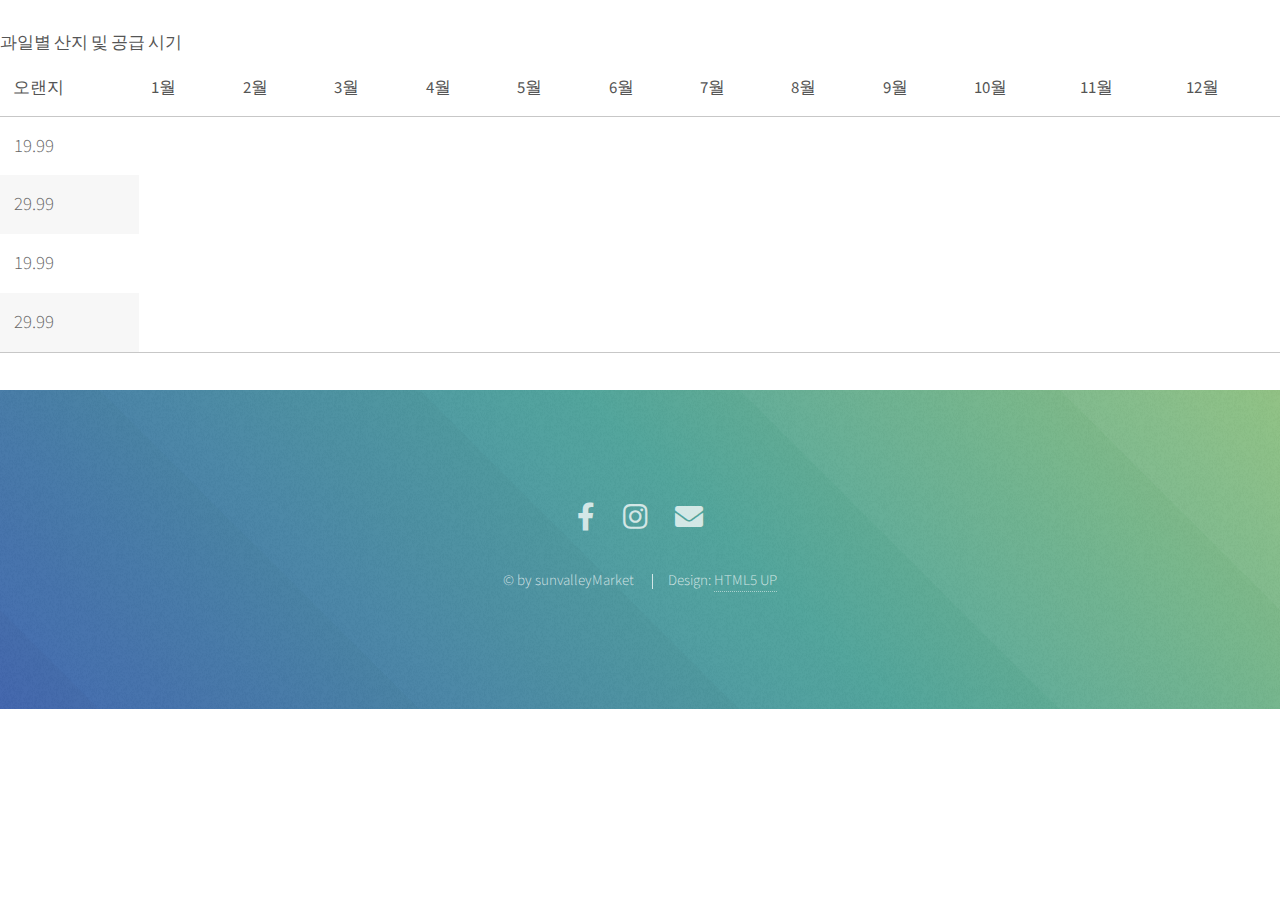
<file: product.html>
<!DOCTYPE HTML>
<html>

<head>
    <title>Photon by HTML5 UP</title>
    <meta charset="utf-8" />
    <meta name="viewport" content="width=device-width, initial-scale=1, user-scalable=no" />
    <link rel="stylesheet" href="assets/css/bootstrap.css" />
    <link rel="stylesheet" href="assets/css/main.css" />
    <noscript>
        <link rel="stylesheet" href="assets/css/noscript.css" /></noscript>
</head>

<body class="is-preload">
    <section>
        <br>
        <h5>과일별 산지 및 공급 시기</h5>
        <div class>
            <table class="table-wrapper">
                <thead>
                    <tr>
                        <th>오랜지</th>
                        <th>1월</th>
                        <th>2월</th>
                        <th>3월</th>
                        <th>4월</th>
                        <th>5월</th>
                        <th>6월</th>
                        <th>7월</th>
                        <th>8월</th>
                        <th>9월</th>
                        <th>10월</th>
                        <th>11월</th>
                        <th>12월</th>
                    </tr>
                </thead>
                <tbody>
                    <tr>

                    </tr>
                    <tr>

                        <td>19.99</td>
                    </tr>
                    <tr>

                        <td>29.99</td>
                    </tr>
                    <tr>

                        <td>19.99</td>
                    </tr>
                    <tr>

                        <td>29.99</td>
                    </tr>
                </tbody>
                <tfoot>
                    <tr>
                        <td colspan="2"></td>

                    </tr>
                </tfoot>
            </table>
        </div>






        <!-- Footer -->
        <section id="footer">
            <ul class="icons">

                <li><a href="#" class="icon brands alt fa-facebook-f"><span class="label">Facebook</span></a></li>
                <li><a href="#" class="icon brands alt fa-instagram"><span class="label">Instagram</span></a></li>

                <li><a href="#" class="icon solid alt fa-envelope"><span class="label">Email</span></a></li>
            </ul>
            <ul class="copyright">
                <li>&copy; by sunvalleyMarket</li>
                <li>Design: <a href="http://html5up.net">HTML5 UP</a></li>
            </ul>
        </section>

        <!-- Scripts -->
        <script src="assets/js/jquery.min.js"></script>
        <script src="assets/js/jquery.scrolly.min.js"></script>
        <script src="assets/js/browser.min.js"></script>
        <script src="assets/js/breakpoints.min.js"></script>
        <script src="assets/js/util.js"></script>
        <script src="assets/js/main.js"></script>
        <script src="assets/js/bootstrap.bundle.js"></script>
        <script src="assets/js/bootstrap.js"></script>
        <script>
            function myFunction() {
                var x = document.getElementById("myDIV");
                if (x.style.display === "none") {
                    x.style.display = "block";
                } else {
                    x.style.display = "none";
                }
            }
        </script>

</body>

</html>
</file>
<file: assets/css/noscript.css>
/*
	Photon by HTML5 UP
	html5up.net | @ajlkn
	Free for personal and commercial use under the CCA 3.0 license (html5up.net/license)
*/

/* Header */

	body.is-preload #header .inner {
		-moz-transform: none;
		-webkit-transform: none;
		-ms-transform: none;
		transform: none;
		opacity: 1;
	}

		body.is-preload #header .inner .actions {
			-moz-transform: none;
			-webkit-transform: none;
			-ms-transform: none;
			transform: none;
			opacity: 1;
		}

	body.is-preload #header:after {
		opacity: 0;
	}
</file>
<file: assets/css/main.css>
@import url("fontawesome-all.min.css");
@import url("https://fonts.googleapis.com/css?family=Source+Sans+Pro:300,300italic,400,400italic");

/*
	Photon by HTML5 UP
	html5up.net | @ajlkn
	Free for personal and commercial use under the CCA 3.0 license (html5up.net/license)
*/

html, body, div, span, applet, object,
iframe, h1, h2, h3, h4, h5, h6, p, blockquote,
pre, a, abbr, acronym, address, big, cite,
code, del, dfn, em, img, ins, kbd, q, s, samp,
small, strike, strong, sub, sup, tt, var, b,
u, i, center, dl, dt, dd, ol, ul, li, fieldset,
form, label, legend, table, caption, tbody,
tfoot, thead, tr, th, td, article, aside,
canvas, details, embed, figure, figcaption,
footer, header, hgroup, menu, nav, output, ruby,
section, summary, time, mark, audio, video {
	margin: 0;
	padding: 0;
	border: 0;
	font-size: 100%;
	font: inherit;
	vertical-align: baseline;}

article, aside, details, figcaption, figure,
footer, header, hgroup, menu, nav, section {
	display: block;}

body {
	line-height: 1;
}

ol, ul {
	list-style: none;
}

blockquote, q {
	quotes: none;
}

	blockquote:before, blockquote:after, q:before, q:after {
		content: '';
		content: none;
	}

table {
	border-collapse: collapse;
	border-spacing: 0;
}

body {
	-webkit-text-size-adjust: none;
}

mark {
	background-color: transparent;
	color: inherit;
}

input::-moz-focus-inner {
	border: 0;
	padding: 0;
}

input, select, textarea {
	-moz-appearance: none;
	-webkit-appearance: none;
	-ms-appearance: none;
	appearance: none;
}

/* Basic */

	html {
		box-sizing: border-box;
	}

	*, *:before, *:after {
		box-sizing: inherit;
	}

	body {
		background: #fff;
	}

		body.is-preload *, body.is-preload *:before, body.is-preload *:after {
			-moz-animation: none !important;
			-webkit-animation: none !important;
			-ms-animation: none !important;
			animation: none !important;
			-moz-transition: none !important;
			-webkit-transition: none !important;
			-ms-transition: none !important;
			transition: none !important;
		}

	body, input, select, textarea {
		color: #666;
		font-family: "Source Sans Pro", Helvetica, sans-serif;
		font-size: 16pt;
		font-weight: 300;
		line-height: 1.65em;
	}

	a {
		-moz-transition: color 0.2s ease-in-out, border-color 0.2s ease-in-out;
		-webkit-transition: color 0.2s ease-in-out, border-color 0.2s ease-in-out;
		-ms-transition: color 0.2s ease-in-out, border-color 0.2s ease-in-out;
		transition: color 0.2s ease-in-out, border-color 0.2s ease-in-out;
		border-bottom: dotted 1px #666;
		color: inherit;
		text-decoration: none;
	}

		a:hover {
			border-bottom-color: transparent !important;
			color: #6bd4c8;
		}

	strong, b {
		color: #555;
		font-weight: 400;
	}

	em, i {
		font-style: italic;
	}

	p {
		margin: 0 0 2em 0;
	}

	h1, h2, h3, h4, h5, h6 {
		color: #555;
		line-height: 1em;
		margin: 0 0 1em 0;
	}

		h1 a, h2 a, h3 a, h4 a, h5 a, h6 a {
			color: inherit;
			text-decoration: none;
		}

	h1 {
		font-size: 2.25em;
		line-height: 1.35em;
	}

	h2 {
		font-size: 2em;
		line-height: 1.35em;
	}

	h3 {
		font-size: 1.35em;
		line-height: 1.5em;
	}

	h4 {
		font-size: 1.25em;
		line-height: 1.5em;
	}

	h5 {
		font-size: 0.9em;
		line-height: 1.5em;
	}

	h6 {
		font-size: 0.7em;
		line-height: 1.5em;
	}

	sub {
		font-size: 0.8em;
		position: relative;
		top: 0.5em;
	}

	sup {
		font-size: 0.8em;
		position: relative;
		top: -0.5em;
	}

	hr {
		border: 0;
		border-bottom: solid 1px rgba(144, 144, 144, 0.5);
		margin: 2em 0;
	}

		hr.major {
			margin: 3em 0;
		}

	blockquote {
		border-left: solid 4px rgba(144, 144, 144, 0.5);
		font-style: italic;
		margin: 0 0 2em 0;
		padding: 0.5em 0 0.5em 2em;
	}

	code {
		background: rgba(144, 144, 144, 0.075);
		border-radius: 4px;
		border: solid 1px rgba(144, 144, 144, 0.5);
		font-family: "Courier New", monospace;
		font-size: 0.9em;
		margin: 0 0.25em;
		padding: 0.25em 0.65em;
	}

	pre {
		-webkit-overflow-scrolling: touch;
		font-family: "Courier New", monospace;
		font-size: 0.9em;
		margin: 0 0 2em 0;
	}

		pre code {
			display: block;
			line-height: 1.75em;
			padding: 1em 1.5em;
			overflow-x: auto;
		}

	.align-left {
		text-align: left;
	}

	.align-center {
		text-align: center;
	}

	.align-right {
		text-align: right;
	}

/* Container */

	.container {
		margin: 0 auto;
		max-width: calc(100% - 4em);
		width: 60em;
	}

		.container.xsmall {
			width: 15em;
		}

		.container.small {
			width: 30em;
		}

		.container.medium {
			width: 45em;
		}

		.container.large {
			width: 75em;
		}

		.container.xlarge {
			width: 90em;
		}

		.container.max {
			width: 100%;
		}

		@media screen and (max-width: 980px) {

			.container {
				max-width: 100% !important;
				width: 100% !important;
			}

		}

		@media screen and (max-width: 480px) {

			.container {
				max-width: calc(100% - 3em);
			}

		}

/* Row */

	.row {
		display: flex;
		flex-wrap: wrap;
		box-sizing: border-box;
		align-items: stretch;
	}

		.row > * {
			box-sizing: border-box;
		}

		.row.gtr-uniform > * > :last-child {
			margin-bottom: 0;
		}

		.row.aln-left {
			justify-content: flex-start;
		}

		.row.aln-center {
			justify-content: center;
		}

		.row.aln-right {
			justify-content: flex-end;
		}

		.row.aln-top {
			align-items: flex-start;
		}

		.row.aln-middle {
			align-items: center;
		}

		.row.aln-bottom {
			align-items: flex-end;
		}

		.row > .imp {
			order: -1;
		}

		.row > .col-1 {
			width: 8.33333%;
		}

		.row > .off-1 {
			margin-left: 8.33333%;
		}

		.row > .col-2 {
			width: 16.66667%;
		}

		.row > .off-2 {
			margin-left: 16.66667%;
		}

		.row > .col-3 {
			width: 25%;
		}

		.row > .off-3 {
			margin-left: 25%;
		}

		.row > .col-4 {
			width: 33.33333%;
		}

		.row > .off-4 {
			margin-left: 33.33333%;
		}

		.row > .col-5 {
			width: 41.66667%;
		}

		.row > .off-5 {
			margin-left: 41.66667%;
		}

		.row > .col-6 {
			width: 50%;
		}

		.row > .off-6 {
			margin-left: 50%;
		}

		.row > .col-7 {
			width: 58.33333%;
		}

		.row > .off-7 {
			margin-left: 58.33333%;
		}

		.row > .col-8 {
			width: 66.66667%;
		}

		.row > .off-8 {
			margin-left: 66.66667%;
		}

		.row > .col-9 {
			width: 75%;
		}

		.row > .off-9 {
			margin-left: 75%;
		}

		.row > .col-10 {
			width: 83.33333%;
		}

		.row > .off-10 {
			margin-left: 83.33333%;
		}

		.row > .col-11 {
			width: 91.66667%;
		}

		.row > .off-11 {
			margin-left: 91.66667%;
		}

		.row > .col-12 {
			width: 100%;
		}

		.row > .off-12 {
			margin-left: 100%;
		}

		.row.gtr-0 {
			margin-top: 0;
			margin-left: 0em;
		}

			.row.gtr-0 > * {
				padding: 0 0 0 0em;
			}

			.row.gtr-0.gtr-uniform {
				margin-top: 0em;
			}

				.row.gtr-0.gtr-uniform > * {
					padding-top: 0em;
				}

		.row.gtr-25 {
			margin-top: 0;
			margin-left: -0.5em;
		}

			.row.gtr-25 > * {
				padding: 0 0 0 0.5em;
			}

			.row.gtr-25.gtr-uniform {
				margin-top: -0.5em;
			}

				.row.gtr-25.gtr-uniform > * {
					padding-top: 0.5em;
				}

		.row.gtr-50 {
			margin-top: 0;
			margin-left: -1em;
		}

			.row.gtr-50 > * {
				padding: 0 0 0 1em;
			}

			.row.gtr-50.gtr-uniform {
				margin-top: -1em;
			}

				.row.gtr-50.gtr-uniform > * {
					padding-top: 1em;
				}

		.row {
			margin-top: 0;
			margin-left: -2em;
		}

			.row > * {
				padding: 0 0 0 2em;
			}

			.row.gtr-uniform {
				margin-top: -2em;
			}

				.row.gtr-uniform > * {
					padding-top: 2em;
				}

		.row.gtr-150 {
			margin-top: 0;
			margin-left: -3em;
		}

			.row.gtr-150 > * {
				padding: 0 0 0 3em;
			}

			.row.gtr-150.gtr-uniform {
				margin-top: -3em;
			}

				.row.gtr-150.gtr-uniform > * {
					padding-top: 3em;
				}

		.row.gtr-200 {
			margin-top: 0;
			margin-left: -4em;
		}

			.row.gtr-200 > * {
				padding: 0 0 0 4em;
			}

			.row.gtr-200.gtr-uniform {
				margin-top: -4em;
			}

				.row.gtr-200.gtr-uniform > * {
					padding-top: 4em;
				}

		@media screen and (max-width: 1680px) {

			.row {
				display: flex;
				flex-wrap: wrap;
				box-sizing: border-box;
				align-items: stretch;
			}

				.row > * {
					box-sizing: border-box;
				}

				.row.gtr-uniform > * > :last-child {
					margin-bottom: 0;
				}

				.row.aln-left {
					justify-content: flex-start;
				}

				.row.aln-center {
					justify-content: center;
				}

				.row.aln-right {
					justify-content: flex-end;
				}

				.row.aln-top {
					align-items: flex-start;
				}

				.row.aln-middle {
					align-items: center;
				}

				.row.aln-bottom {
					align-items: flex-end;
				}

				.row > .imp-xlarge {
					order: -1;
				}

				.row > .col-1-xlarge {
					width: 8.33333%;
				}

				.row > .off-1-xlarge {
					margin-left: 8.33333%;
				}

				.row > .col-2-xlarge {
					width: 16.66667%;
				}

				.row > .off-2-xlarge {
					margin-left: 16.66667%;
				}

				.row > .col-3-xlarge {
					width: 25%;
				}

				.row > .off-3-xlarge {
					margin-left: 25%;
				}

				.row > .col-4-xlarge {
					width: 33.33333%;
				}

				.row > .off-4-xlarge {
					margin-left: 33.33333%;
				}

				.row > .col-5-xlarge {
					width: 41.66667%;
				}

				.row > .off-5-xlarge {
					margin-left: 41.66667%;
				}

				.row > .col-6-xlarge {
					width: 50%;
				}

				.row > .off-6-xlarge {
					margin-left: 50%;
				}

				.row > .col-7-xlarge {
					width: 58.33333%;
				}

				.row > .off-7-xlarge {
					margin-left: 58.33333%;
				}

				.row > .col-8-xlarge {
					width: 66.66667%;
				}

				.row > .off-8-xlarge {
					margin-left: 66.66667%;
				}

				.row > .col-9-xlarge {
					width: 75%;
				}

				.row > .off-9-xlarge {
					margin-left: 75%;
				}

				.row > .col-10-xlarge {
					width: 83.33333%;
				}

				.row > .off-10-xlarge {
					margin-left: 83.33333%;
				}

				.row > .col-11-xlarge {
					width: 91.66667%;
				}

				.row > .off-11-xlarge {
					margin-left: 91.66667%;
				}

				.row > .col-12-xlarge {
					width: 100%;
				}

				.row > .off-12-xlarge {
					margin-left: 100%;
				}

				.row.gtr-0 {
					margin-top: 0;
					margin-left: 0em;
				}

					.row.gtr-0 > * {
						padding: 0 0 0 0em;
					}

					.row.gtr-0.gtr-uniform {
						margin-top: 0em;
					}

						.row.gtr-0.gtr-uniform > * {
							padding-top: 0em;
						}

				.row.gtr-25 {
					margin-top: 0;
					margin-left: -0.5em;
				}

					.row.gtr-25 > * {
						padding: 0 0 0 0.5em;
					}

					.row.gtr-25.gtr-uniform {
						margin-top: -0.5em;
					}

						.row.gtr-25.gtr-uniform > * {
							padding-top: 0.5em;
						}

				.row.gtr-50 {
					margin-top: 0;
					margin-left: -1em;
				}

					.row.gtr-50 > * {
						padding: 0 0 0 1em;
					}

					.row.gtr-50.gtr-uniform {
						margin-top: -1em;
					}

						.row.gtr-50.gtr-uniform > * {
							padding-top: 1em;
						}

				.row {
					margin-top: 0;
					margin-left: -2em;
				}

					.row > * {
						padding: 0 0 0 2em;
					}

					.row.gtr-uniform {
						margin-top: -2em;
					}

						.row.gtr-uniform > * {
							padding-top: 2em;
						}

				.row.gtr-150 {
					margin-top: 0;
					margin-left: -3em;
				}

					.row.gtr-150 > * {
						padding: 0 0 0 3em;
					}

					.row.gtr-150.gtr-uniform {
						margin-top: -3em;
					}

						.row.gtr-150.gtr-uniform > * {
							padding-top: 3em;
						}

				.row.gtr-200 {
					margin-top: 0;
					margin-left: -4em;
				}

					.row.gtr-200 > * {
						padding: 0 0 0 4em;
					}

					.row.gtr-200.gtr-uniform {
						margin-top: -4em;
					}

						.row.gtr-200.gtr-uniform > * {
							padding-top: 4em;
						}

		}

		@media screen and (max-width: 1140px) {

			.row {
				display: flex;
				flex-wrap: wrap;
				box-sizing: border-box;
				align-items: stretch;
			}

				.row > * {
					box-sizing: border-box;
				}

				.row.gtr-uniform > * > :last-child {
					margin-bottom: 0;
				}

				.row.aln-left {
					justify-content: flex-start;
				}

				.row.aln-center {
					justify-content: center;
				}

				.row.aln-right {
					justify-content: flex-end;
				}

				.row.aln-top {
					align-items: flex-start;
				}

				.row.aln-middle {
					align-items: center;
				}

				.row.aln-bottom {
					align-items: flex-end;
				}

				.row > .imp-large {
					order: -1;
				}

				.row > .col-1-large {
					width: 8.33333%;
				}

				.row > .off-1-large {
					margin-left: 8.33333%;
				}

				.row > .col-2-large {
					width: 16.66667%;
				}

				.row > .off-2-large {
					margin-left: 16.66667%;
				}

				.row > .col-3-large {
					width: 25%;
				}

				.row > .off-3-large {
					margin-left: 25%;
				}

				.row > .col-4-large {
					width: 33.33333%;
				}

				.row > .off-4-large {
					margin-left: 33.33333%;
				}

				.row > .col-5-large {
					width: 41.66667%;
				}

				.row > .off-5-large {
					margin-left: 41.66667%;
				}

				.row > .col-6-large {
					width: 50%;
				}

				.row > .off-6-large {
					margin-left: 50%;
				}

				.row > .col-7-large {
					width: 58.33333%;
				}

				.row > .off-7-large {
					margin-left: 58.33333%;
				}

				.row > .col-8-large {
					width: 66.66667%;
				}

				.row > .off-8-large {
					margin-left: 66.66667%;
				}

				.row > .col-9-large {
					width: 75%;
				}

				.row > .off-9-large {
					margin-left: 75%;
				}

				.row > .col-10-large {
					width: 83.33333%;
				}

				.row > .off-10-large {
					margin-left: 83.33333%;
				}

				.row > .col-11-large {
					width: 91.66667%;
				}

				.row > .off-11-large {
					margin-left: 91.66667%;
				}

				.row > .col-12-large {
					width: 100%;
				}

				.row > .off-12-large {
					margin-left: 100%;
				}

				.row.gtr-0 {
					margin-top: 0;
					margin-left: 0em;
				}

					.row.gtr-0 > * {
						padding: 0 0 0 0em;
					}

					.row.gtr-0.gtr-uniform {
						margin-top: 0em;
					}

						.row.gtr-0.gtr-uniform > * {
							padding-top: 0em;
						}

				.row.gtr-25 {
					margin-top: 0;
					margin-left: -0.5em;
				}

					.row.gtr-25 > * {
						padding: 0 0 0 0.5em;
					}

					.row.gtr-25.gtr-uniform {
						margin-top: -0.5em;
					}

						.row.gtr-25.gtr-uniform > * {
							padding-top: 0.5em;
						}

				.row.gtr-50 {
					margin-top: 0;
					margin-left: -1em;
				}

					.row.gtr-50 > * {
						padding: 0 0 0 1em;
					}

					.row.gtr-50.gtr-uniform {
						margin-top: -1em;
					}

						.row.gtr-50.gtr-uniform > * {
							padding-top: 1em;
						}

				.row {
					margin-top: 0;
					margin-left: -2em;
				}

					.row > * {
						padding: 0 0 0 2em;
					}

					.row.gtr-uniform {
						margin-top: -2em;
					}

						.row.gtr-uniform > * {
							padding-top: 2em;
						}

				.row.gtr-150 {
					margin-top: 0;
					margin-left: -3em;
				}

					.row.gtr-150 > * {
						padding: 0 0 0 3em;
					}

					.row.gtr-150.gtr-uniform {
						margin-top: -3em;
					}

						.row.gtr-150.gtr-uniform > * {
							padding-top: 3em;
						}

				.row.gtr-200 {
					margin-top: 0;
					margin-left: -4em;
				}

					.row.gtr-200 > * {
						padding: 0 0 0 4em;
					}

					.row.gtr-200.gtr-uniform {
						margin-top: -4em;
					}

						.row.gtr-200.gtr-uniform > * {
							padding-top: 4em;
						}

		}

		@media screen and (max-width: 980px) {

			.row {
				display: flex;
				flex-wrap: wrap;
				box-sizing: border-box;
				align-items: stretch;
			}

				.row > * {
					box-sizing: border-box;
				}

				.row.gtr-uniform > * > :last-child {
					margin-bottom: 0;
				}

				.row.aln-left {
					justify-content: flex-start;
				}

				.row.aln-center {
					justify-content: center;
				}

				.row.aln-right {
					justify-content: flex-end;
				}

				.row.aln-top {
					align-items: flex-start;
				}

				.row.aln-middle {
					align-items: center;
				}

				.row.aln-bottom {
					align-items: flex-end;
				}

				.row > .imp-medium {
					order: -1;
				}

				.row > .col-1-medium {
					width: 8.33333%;
				}

				.row > .off-1-medium {
					margin-left: 8.33333%;
				}

				.row > .col-2-medium {
					width: 16.66667%;
				}

				.row > .off-2-medium {
					margin-left: 16.66667%;
				}

				.row > .col-3-medium {
					width: 25%;
				}

				.row > .off-3-medium {
					margin-left: 25%;
				}

				.row > .col-4-medium {
					width: 33.33333%;
				}

				.row > .off-4-medium {
					margin-left: 33.33333%;
				}

				.row > .col-5-medium {
					width: 41.66667%;
				}

				.row > .off-5-medium {
					margin-left: 41.66667%;
				}

				.row > .col-6-medium {
					width: 50%;
				}

				.row > .off-6-medium {
					margin-left: 50%;
				}

				.row > .col-7-medium {
					width: 58.33333%;
				}

				.row > .off-7-medium {
					margin-left: 58.33333%;
				}

				.row > .col-8-medium {
					width: 66.66667%;
				}

				.row > .off-8-medium {
					margin-left: 66.66667%;
				}

				.row > .col-9-medium {
					width: 75%;
				}

				.row > .off-9-medium {
					margin-left: 75%;
				}

				.row > .col-10-medium {
					width: 83.33333%;
				}

				.row > .off-10-medium {
					margin-left: 83.33333%;
				}

				.row > .col-11-medium {
					width: 91.66667%;
				}

				.row > .off-11-medium {
					margin-left: 91.66667%;
				}

				.row > .col-12-medium {
					width: 100%;
				}

				.row > .off-12-medium {
					margin-left: 100%;
				}

				.row.gtr-0 {
					margin-top: 0;
					margin-left: 0em;
				}

					.row.gtr-0 > * {
						padding: 0 0 0 0em;
					}

					.row.gtr-0.gtr-uniform {
						margin-top: 0em;
					}

						.row.gtr-0.gtr-uniform > * {
							padding-top: 0em;
						}

				.row.gtr-25 {
					margin-top: 0;
					margin-left: -0.5em;
				}

					.row.gtr-25 > * {
						padding: 0 0 0 0.5em;
					}

					.row.gtr-25.gtr-uniform {
						margin-top: -0.5em;
					}

						.row.gtr-25.gtr-uniform > * {
							padding-top: 0.5em;
						}

				.row.gtr-50 {
					margin-top: 0;
					margin-left: -1em;
				}

					.row.gtr-50 > * {
						padding: 0 0 0 1em;
					}

					.row.gtr-50.gtr-uniform {
						margin-top: -1em;
					}

						.row.gtr-50.gtr-uniform > * {
							padding-top: 1em;
						}

				.row {
					margin-top: 0;
					margin-left: -2em;
				}

					.row > * {
						padding: 0 0 0 2em;
					}

					.row.gtr-uniform {
						margin-top: -2em;
					}

						.row.gtr-uniform > * {
							padding-top: 2em;
						}

				.row.gtr-150 {
					margin-top: 0;
					margin-left: -3em;
				}

					.row.gtr-150 > * {
						padding: 0 0 0 3em;
					}

					.row.gtr-150.gtr-uniform {
						margin-top: -3em;
					}

						.row.gtr-150.gtr-uniform > * {
							padding-top: 3em;
						}

				.row.gtr-200 {
					margin-top: 0;
					margin-left: -4em;
				}

					.row.gtr-200 > * {
						padding: 0 0 0 4em;
					}

					.row.gtr-200.gtr-uniform {
						margin-top: -4em;
					}

						.row.gtr-200.gtr-uniform > * {
							padding-top: 4em;
						}

		}

		@media screen and (max-width: 736px) {

			.row {
				display: flex;
				flex-wrap: wrap;
				box-sizing: border-box;
				align-items: stretch;
			}

				.row > * {
					box-sizing: border-box;
				}

				.row.gtr-uniform > * > :last-child {
					margin-bottom: 0;
				}

				.row.aln-left {
					justify-content: flex-start;
				}

				.row.aln-center {
					justify-content: center;
				}

				.row.aln-right {
					justify-content: flex-end;
				}

				.row.aln-top {
					align-items: flex-start;
				}

				.row.aln-middle {
					align-items: center;
				}

				.row.aln-bottom {
					align-items: flex-end;
				}

				.row > .imp-small {
					order: -1;
				}

				.row > .col-1-small {
					width: 8.33333%;
				}

				.row > .off-1-small {
					margin-left: 8.33333%;
				}

				.row > .col-2-small {
					width: 16.66667%;
				}

				.row > .off-2-small {
					margin-left: 16.66667%;
				}

				.row > .col-3-small {
					width: 25%;
				}

				.row > .off-3-small {
					margin-left: 25%;
				}

				.row > .col-4-small {
					width: 33.33333%;
				}

				.row > .off-4-small {
					margin-left: 33.33333%;
				}

				.row > .col-5-small {
					width: 41.66667%;
				}

				.row > .off-5-small {
					margin-left: 41.66667%;
				}

				.row > .col-6-small {
					width: 50%;
				}

				.row > .off-6-small {
					margin-left: 50%;
				}

				.row > .col-7-small {
					width: 58.33333%;
				}

				.row > .off-7-small {
					margin-left: 58.33333%;
				}

				.row > .col-8-small {
					width: 66.66667%;
				}

				.row > .off-8-small {
					margin-left: 66.66667%;
				}

				.row > .col-9-small {
					width: 75%;
				}

				.row > .off-9-small {
					margin-left: 75%;
				}

				.row > .col-10-small {
					width: 83.33333%;
				}

				.row > .off-10-small {
					margin-left: 83.33333%;
				}

				.row > .col-11-small {
					width: 91.66667%;
				}

				.row > .off-11-small {
					margin-left: 91.66667%;
				}

				.row > .col-12-small {
					width: 100%;
				}

				.row > .off-12-small {
					margin-left: 100%;
				}

				.row.gtr-0 {
					margin-top: 0;
					margin-left: 0em;
				}

					.row.gtr-0 > * {
						padding: 0 0 0 0em;
					}

					.row.gtr-0.gtr-uniform {
						margin-top: 0em;
					}

						.row.gtr-0.gtr-uniform > * {
							padding-top: 0em;
						}

				.row.gtr-25 {
					margin-top: 0;
					margin-left: -0.5em;
				}

					.row.gtr-25 > * {
						padding: 0 0 0 0.5em;
					}

					.row.gtr-25.gtr-uniform {
						margin-top: -0.5em;
					}

						.row.gtr-25.gtr-uniform > * {
							padding-top: 0.5em;
						}

				.row.gtr-50 {
					margin-top: 0;
					margin-left: -1em;
				}

					.row.gtr-50 > * {
						padding: 0 0 0 1em;
					}

					.row.gtr-50.gtr-uniform {
						margin-top: -1em;
					}

						.row.gtr-50.gtr-uniform > * {
							padding-top: 1em;
						}

				.row {
					margin-top: 0;
					margin-left: -2em;
				}

					.row > * {
						padding: 0 0 0 2em;
					}

					.row.gtr-uniform {
						margin-top: -2em;
					}

						.row.gtr-uniform > * {
							padding-top: 2em;
						}

				.row.gtr-150 {
					margin-top: 0;
					margin-left: -3em;
				}

					.row.gtr-150 > * {
						padding: 0 0 0 3em;
					}

					.row.gtr-150.gtr-uniform {
						margin-top: -3em;
					}

						.row.gtr-150.gtr-uniform > * {
							padding-top: 3em;
						}

				.row.gtr-200 {
					margin-top: 0;
					margin-left: -4em;
				}

					.row.gtr-200 > * {
						padding: 0 0 0 4em;
					}

					.row.gtr-200.gtr-uniform {
						margin-top: -4em;
					}

						.row.gtr-200.gtr-uniform > * {
							padding-top: 4em;
						}

		}

		@media screen and (max-width: 480px) {

			.row {
				display: flex;
				flex-wrap: wrap;
				box-sizing: border-box;
				align-items: stretch;
			}

				.row > * {
					box-sizing: border-box;
				}

				.row.gtr-uniform > * > :last-child {
					margin-bottom: 0;
				}

				.row.aln-left {
					justify-content: flex-start;
				}

				.row.aln-center {
					justify-content: center;
				}

				.row.aln-right {
					justify-content: flex-end;
				}

				.row.aln-top {
					align-items: flex-start;
				}

				.row.aln-middle {
					align-items: center;
				}

				.row.aln-bottom {
					align-items: flex-end;
				}

				.row > .imp-xsmall {
					order: -1;
				}

				.row > .col-1-xsmall {
					width: 8.33333%;
				}

				.row > .off-1-xsmall {
					margin-left: 8.33333%;
				}

				.row > .col-2-xsmall {
					width: 16.66667%;
				}

				.row > .off-2-xsmall {
					margin-left: 16.66667%;
				}

				.row > .col-3-xsmall {
					width: 25%;
				}

				.row > .off-3-xsmall {
					margin-left: 25%;
				}

				.row > .col-4-xsmall {
					width: 33.33333%;
				}

				.row > .off-4-xsmall {
					margin-left: 33.33333%;
				}

				.row > .col-5-xsmall {
					width: 41.66667%;
				}

				.row > .off-5-xsmall {
					margin-left: 41.66667%;
				}

				.row > .col-6-xsmall {
					width: 50%;
				}

				.row > .off-6-xsmall {
					margin-left: 50%;
				}

				.row > .col-7-xsmall {
					width: 58.33333%;
				}

				.row > .off-7-xsmall {
					margin-left: 58.33333%;
				}

				.row > .col-8-xsmall {
					width: 66.66667%;
				}

				.row > .off-8-xsmall {
					margin-left: 66.66667%;
				}

				.row > .col-9-xsmall {
					width: 75%;
				}

				.row > .off-9-xsmall {
					margin-left: 75%;
				}

				.row > .col-10-xsmall {
					width: 83.33333%;
				}

				.row > .off-10-xsmall {
					margin-left: 83.33333%;
				}

				.row > .col-11-xsmall {
					width: 91.66667%;
				}

				.row > .off-11-xsmall {
					margin-left: 91.66667%;
				}

				.row > .col-12-xsmall {
					width: 100%;
				}

				.row > .off-12-xsmall {
					margin-left: 100%;
				}

				.row.gtr-0 {
					margin-top: 0;
					margin-left: 0em;
				}

					.row.gtr-0 > * {
						padding: 0 0 0 0em;
					}

					.row.gtr-0.gtr-uniform {
						margin-top: 0em;
					}

						.row.gtr-0.gtr-uniform > * {
							padding-top: 0em;
						}

				.row.gtr-25 {
					margin-top: 0;
					margin-left: -0.5em;
				}

					.row.gtr-25 > * {
						padding: 0 0 0 0.5em;
					}

					.row.gtr-25.gtr-uniform {
						margin-top: -0.5em;
					}

						.row.gtr-25.gtr-uniform > * {
							padding-top: 0.5em;
						}

				.row.gtr-50 {
					margin-top: 0;
					margin-left: -1em;
				}

					.row.gtr-50 > * {
						padding: 0 0 0 1em;
					}

					.row.gtr-50.gtr-uniform {
						margin-top: -1em;
					}

						.row.gtr-50.gtr-uniform > * {
							padding-top: 1em;
						}

				.row {
					margin-top: 0;
					margin-left: -2em;
				}

					.row > * {
						padding: 0 0 0 2em;
					}

					.row.gtr-uniform {
						margin-top: -2em;
					}

						.row.gtr-uniform > * {
							padding-top: 2em;
						}

				.row.gtr-150 {
					margin-top: 0;
					margin-left: -3em;
				}

					.row.gtr-150 > * {
						padding: 0 0 0 3em;
					}

					.row.gtr-150.gtr-uniform {
						margin-top: -3em;
					}

						.row.gtr-150.gtr-uniform > * {
							padding-top: 3em;
						}

				.row.gtr-200 {
					margin-top: 0;
					margin-left: -4em;
				}

					.row.gtr-200 > * {
						padding: 0 0 0 4em;
					}

					.row.gtr-200.gtr-uniform {
						margin-top: -4em;
					}

						.row.gtr-200.gtr-uniform > * {
							padding-top: 4em;
						}

		}

		@media screen and (max-width: 320px) {

			.row {
				display: flex;
				flex-wrap: wrap;
				box-sizing: border-box;
				align-items: stretch;
			}

				.row > * {
					box-sizing: border-box;
				}

				.row.gtr-uniform > * > :last-child {
					margin-bottom: 0;
				}

				.row.aln-left {
					justify-content: flex-start;
				}

				.row.aln-center {
					justify-content: center;
				}

				.row.aln-right {
					justify-content: flex-end;
				}

				.row.aln-top {
					align-items: flex-start;
				}

				.row.aln-middle {
					align-items: center;
				}

				.row.aln-bottom {
					align-items: flex-end;
				}

				.row > .imp-xxsmall {
					order: -1;
				}

				.row > .col-1-xxsmall {
					width: 8.33333%;
				}

				.row > .off-1-xxsmall {
					margin-left: 8.33333%;
				}

				.row > .col-2-xxsmall {
					width: 16.66667%;
				}

				.row > .off-2-xxsmall {
					margin-left: 16.66667%;
				}

				.row > .col-3-xxsmall {
					width: 25%;
				}

				.row > .off-3-xxsmall {
					margin-left: 25%;
				}

				.row > .col-4-xxsmall {
					width: 33.33333%;
				}

				.row > .off-4-xxsmall {
					margin-left: 33.33333%;
				}

				.row > .col-5-xxsmall {
					width: 41.66667%;
				}

				.row > .off-5-xxsmall {
					margin-left: 41.66667%;
				}

				.row > .col-6-xxsmall {
					width: 50%;
				}

				.row > .off-6-xxsmall {
					margin-left: 50%;
				}

				.row > .col-7-xxsmall {
					width: 58.33333%;
				}

				.row > .off-7-xxsmall {
					margin-left: 58.33333%;
				}

				.row > .col-8-xxsmall {
					width: 66.66667%;
				}

				.row > .off-8-xxsmall {
					margin-left: 66.66667%;
				}

				.row > .col-9-xxsmall {
					width: 75%;
				}

				.row > .off-9-xxsmall {
					margin-left: 75%;
				}

				.row > .col-10-xxsmall {
					width: 83.33333%;
				}

				.row > .off-10-xxsmall {
					margin-left: 83.33333%;
				}

				.row > .col-11-xxsmall {
					width: 91.66667%;
				}

				.row > .off-11-xxsmall {
					margin-left: 91.66667%;
				}

				.row > .col-12-xxsmall {
					width: 100%;
				}

				.row > .off-12-xxsmall {
					margin-left: 100%;
				}

				.row.gtr-0 {
					margin-top: 0;
					margin-left: 0em;
				}

					.row.gtr-0 > * {
						padding: 0 0 0 0em;
					}

					.row.gtr-0.gtr-uniform {
						margin-top: 0em;
					}

						.row.gtr-0.gtr-uniform > * {
							padding-top: 0em;
						}

				.row.gtr-25 {
					margin-top: 0;
					margin-left: -0.5em;
				}

					.row.gtr-25 > * {
						padding: 0 0 0 0.5em;
					}

					.row.gtr-25.gtr-uniform {
						margin-top: -0.5em;
					}

						.row.gtr-25.gtr-uniform > * {
							padding-top: 0.5em;
						}

				.row.gtr-50 {
					margin-top: 0;
					margin-left: -1em;
				}

					.row.gtr-50 > * {
						padding: 0 0 0 1em;
					}

					.row.gtr-50.gtr-uniform {
						margin-top: -1em;
					}

						.row.gtr-50.gtr-uniform > * {
							padding-top: 1em;
						}

				.row {
					margin-top: 0;
					margin-left: -2em;
				}

					.row > * {
						padding: 0 0 0 2em;
					}

					.row.gtr-uniform {
						margin-top: -2em;
					}

						.row.gtr-uniform > * {
							padding-top: 2em;
						}

				.row.gtr-150 {
					margin-top: 0;
					margin-left: -3em;
				}

					.row.gtr-150 > * {
						padding: 0 0 0 3em;
					}

					.row.gtr-150.gtr-uniform {
						margin-top: -3em;
					}

						.row.gtr-150.gtr-uniform > * {
							padding-top: 3em;
						}

				.row.gtr-200 {
					margin-top: 0;
					margin-left: -4em;
				}

					.row.gtr-200 > * {
						padding: 0 0 0 4em;
					}

					.row.gtr-200.gtr-uniform {
						margin-top: -4em;
					}

						.row.gtr-200.gtr-uniform > * {
							padding-top: 4em;
						}

		}

/* Section/Article */

	section.special, article.special {
		text-align: center;
	}

	header p {
		color: #999;
		margin: 0 0 1.5em 0;
		position: relative;
	}

	header h2 + p {
		font-size: 1.25em;
		line-height: 1.5em;
		margin-top: -1em;
	}

	header h3 + p {
		font-size: 1.1em;
		line-height: 1.5em;
		margin-top: -0.8em;
	}

	header h4 + p,
	header h5 + p,
	header h6 + p {
		font-size: 0.9em;
		line-height: 1.5em;
		margin-top: -0.6em;
	}

	header.major {
		margin: 0 0 1em 0;
	}

		header.major:after {
			background: rgba(144, 144, 144, 0.5);
			content: '';
			display: inline-block;
			height: 1px;
			margin-top: 1.5em;
			width: 6em;
		}

		header.major h2, header.major h3, header.major h4, header.major h5, header.major h6 {
			margin: 0;
		}

		header.major p {
			margin: 0.7em 0 0 0;
		}

	header.special {
		text-align: center;
	}

/* Form */

	form {
		margin: 0 10em 2em 10em;
	}

	label {
		color: #555;
		display: block;
		font-size: 0.9em;
		font-weight: 400;
		margin: 0 0 1em 0;
	}

	input[type="text"],
	input[type="password"],
	input[type="email"],
	select,
	textarea {
		-moz-appearance: none;
		-webkit-appearance: none;
		-ms-appearance: none;
		appearance: none;
		background: rgba(144, 144, 144, 0.075);
		border-radius: 4px;
		border: none;
		border: solid 1px rgba(144, 144, 144, 0.5);
		color: inherit;
		display: block;
		outline: 0;
		padding: 0 1em;
		text-decoration: none;
		width: 100%;
	}

		input[type="text"]:invalid,
		input[type="password"]:invalid,
		input[type="email"]:invalid,
		select:invalid,
		textarea:invalid {
			box-shadow: none;
		}

		input[type="text"]:focus,
		input[type="password"]:focus,
		input[type="email"]:focus,
		select:focus,
		textarea:focus {
			border-color: #6bd4c8;
		}

	select {
		background-image: url("data:image/svg+xml;charset=utf8,%3Csvg xmlns='http://www.w3.org/2000/svg' width='40' height='40' preserveAspectRatio='none' viewBox='0 0 40 40'%3E%3Cpath d='M9.4,12.3l10.4,10.4l10.4-10.4c0.2-0.2,0.5-0.4,0.9-0.4c0.3,0,0.6,0.1,0.9,0.4l3.3,3.3c0.2,0.2,0.4,0.5,0.4,0.9 c0,0.4-0.1,0.6-0.4,0.9L20.7,31.9c-0.2,0.2-0.5,0.4-0.9,0.4c-0.3,0-0.6-0.1-0.9-0.4L4.3,17.3c-0.2-0.2-0.4-0.5-0.4-0.9 c0-0.4,0.1-0.6,0.4-0.9l3.3-3.3c0.2-0.2,0.5-0.4,0.9-0.4S9.1,12.1,9.4,12.3z' fill='rgba(144, 144, 144, 0.5)' /%3E%3C/svg%3E");
		background-size: 1.25rem;
		background-repeat: no-repeat;
		background-position: calc(100% - 1rem) center;
		height: 2.75em;
		padding-right: 2.75em;
		text-overflow: ellipsis;
	}

		select option {
			color: #555;
			background: #fff;
		}

		select:focus::-ms-value {
			background-color: transparent;
		}

		select::-ms-expand {
			display: none;
		}

	input[type="text"],
	input[type="password"],
	input[type="email"],
	select {
		height: 2.75em;
	}

	textarea {
		padding: 0.75em 1em;
	}

	input[type="checkbox"],
	input[type="radio"] {
		-moz-appearance: none;
		-webkit-appearance: none;
		-ms-appearance: none;
		appearance: none;
		display: block;
		float: left;
		margin-right: -2em;
		opacity: 0;
		width: 1em;
		z-index: -1;
	}

		input[type="checkbox"] + label,
		input[type="radio"] + label {
			text-decoration: none;
			color: #666;
			cursor: pointer;
			display: inline-block;
			font-size: 1em;
			font-weight: 300;
			padding-left: 2.4em;
			padding-right: 0.75em;
			position: relative;
		}

			input[type="checkbox"] + label:before,
			input[type="radio"] + label:before {
				-moz-osx-font-smoothing: grayscale;
				-webkit-font-smoothing: antialiased;
				display: inline-block;
				font-style: normal;
				font-variant: normal;
				text-rendering: auto;
				line-height: 1;
				text-transform: none !important;
				font-family: 'Font Awesome 5 Free';
				font-weight: 900;
			}

			input[type="checkbox"] + label:before,
			input[type="radio"] + label:before {
				background: rgba(144, 144, 144, 0.075);
				border-radius: 4px;
				border: solid 1px rgba(144, 144, 144, 0.5);
				content: '';
				display: inline-block;
				font-size: 0.8em;
				height: 2.0625em;
				left: 0;
				line-height: 2.0625em;
				position: absolute;
				text-align: center;
				top: 0;
				width: 2.0625em;
			}

		input[type="checkbox"]:checked + label:before,
		input[type="radio"]:checked + label:before {
			background: #666666;
			border-color: #666666;
			color: #ffffff;
			content: '\f00c';
		}

		input[type="checkbox"]:focus + label:before,
		input[type="radio"]:focus + label:before {
			border-color: #6bd4c8;
		}

	input[type="checkbox"] + label:before {
		border-radius: 4px;
	}

	input[type="radio"] + label:before {
		border-radius: 100%;
	}

	::-webkit-input-placeholder {
		color: #999 !important;
		opacity: 1.0;
	}

	:-moz-placeholder {
		color: #999 !important;
		opacity: 1.0;
	}

	::-moz-placeholder {
		color: #999 !important;
		opacity: 1.0;
	}

	:-ms-input-placeholder {
		color: #999 !important;
		opacity: 1.0;
	}

/* Box */

	.box {
		border-radius: 4px;
		border: solid 1px rgba(144, 144, 144, 0.5);
		margin-bottom: 2em;
		padding: 1.5em;
	}

		.box > :last-child,
		.box > :last-child > :last-child,
		.box > :last-child > :last-child > :last-child {
			margin-bottom: 0;
		}

		.box.alt {
			border: 0;
			border-radius: 0;
			padding: 0;
		}

/* Icon */

	.icon {
		text-decoration: none;
		border-bottom: none;
		position: relative;
	}

		.icon:before {
			-moz-osx-font-smoothing: grayscale;
			-webkit-font-smoothing: antialiased;
			display: inline-block;
			font-style: normal;
			font-variant: normal;
			text-rendering: auto;
			line-height: 1;
			text-transform: none !important;
			font-family: 'Font Awesome 5 Free';
			font-weight: 400;
		}

		.icon > .label {
			display: none;
		}

		.icon:before {
			line-height: inherit;
		}

		.icon.solid:before {
			font-weight: 900 !important;
		}

		.icon.brands:before {
			font-family: 'Font Awesome 5 Brands';
		}

		.icon.style1:before {
			color: #c3e895;
		}

		.icon.style2:before {
			color: #8addaa;
		}

		.icon.style3:before {
			color: #6bd4c8;
		}

		.icon.style4:before {
			color: #57aed3;
		}

		.icon.style5:before {
			color: #4a87d3;
		}

		.icon.style6:before {
			color: #6b88e6;
		}

		.icon.major {
			text-decoration: none;
			color: #555;
			cursor: default;
			display: inline-block;
			margin: 0 0 1.5em 0;
		}

			.icon.major:before {
				-moz-osx-font-smoothing: grayscale;
				-webkit-font-smoothing: antialiased;
				display: inline-block;
				font-style: normal;
				font-variant: normal;
				text-rendering: auto;
				line-height: 1;
				text-transform: none !important;
				font-family: 'Font Awesome 5 Free';
				font-weight: 400;
			}

			.icon.major:before {
				font-size: 4em;
				line-height: 1em;
			}

/* Image */

	.image {
		border-radius: 4px;
		border: 0;
		display: inline-block;
		position: relative;
	}

		.image img {
			border-radius: 4px;
			display: block;
		}

		.image.left {
			float: left;
			padding: 0 1.5em 1em 0;
			top: 0.25em;
		}

		.image.right {
			float: right;
			padding: 0 0 1em 1.5em;
			top: 0.25em;
		}

		.image.left, .image.right {
			max-width: 40%;
		}

			.image.left img, .image.right img {
				width: 100%;
			}

		.image.fit {
			display: block;
			margin: 0 0 2em 0;
			width: 100%;
		}

			.image.fit img {
				width: 100%;
			}
		.image.fit.mg {
			display: block;
			margin: 4em 0 4em 0;
			width: 100%;
		}	

/* List */

	ol {
		list-style: decimal;
		margin: 0 0 2em 0;
		padding-left: 1.25em;
	}

		ol li {
			padding-left: 0.25em;
		}

	ul {
		list-style: disc;
		margin: 0 0 2em 0;
		padding-left: 1em;
	}

		ul li {
			padding-left: 0.5em;
		}

		ul.alt {
			list-style: none;
			padding-left: 0;
		}

			ul.alt li {
				border-top: solid 1px rgba(144, 144, 144, 0.5);
				padding: 0.5em 0;
			}

				ul.alt li:first-child {
					border-top: 0;
					padding-top: 0;
				}

	dl {
		margin: 0 0 2em 0;
	}

/* Actions */

	ul.actions {
		display: -moz-flex;
		display: -webkit-flex;
		display: -ms-flex;
		display: flex;
		cursor: default;
		list-style: none;
		margin-left: -1em;
		padding-left: 0;
	}

		ul.actions li {
			padding: 0 0 0 1em;
			vertical-align: middle;
		}

		ul.actions.special {
			-moz-justify-content: center;
			-webkit-justify-content: center;
			-ms-justify-content: center;
			justify-content: center;
			width: 100%;
			margin-left: 0;
		}

			ul.actions.special li:first-child {
				padding-left: 0;
			}

		ul.actions.stacked {
			-moz-flex-direction: column;
			-webkit-flex-direction: column;
			-ms-flex-direction: column;
			flex-direction: column;
			margin-left: 0;
		}

			ul.actions.stacked li {
				padding: 1.3em 0 0 0;
			}

				ul.actions.stacked li:first-child {
					padding-top: 0;
				}

		ul.actions.fit {
			width: calc(100% + 1em);
		}

			ul.actions.fit li {
				-moz-flex-grow: 1;
				-webkit-flex-grow: 1;
				-ms-flex-grow: 1;
				flex-grow: 1;
				-moz-flex-shrink: 1;
				-webkit-flex-shrink: 1;
				-ms-flex-shrink: 1;
				flex-shrink: 1;
				width: 100%;
			}

				ul.actions.fit li > * {
					width: 100%;
				}

			ul.actions.fit.stacked {
				width: 100%;
			}

		@media screen and (max-width: 480px) {

			ul.actions:not(.fixed) {
				-moz-flex-direction: column;
				-webkit-flex-direction: column;
				-ms-flex-direction: column;
				flex-direction: column;
				margin-left: 0;
				width: 100% !important;
			}

				ul.actions:not(.fixed) li {
					-moz-flex-grow: 1;
					-webkit-flex-grow: 1;
					-ms-flex-grow: 1;
					flex-grow: 1;
					-moz-flex-shrink: 1;
					-webkit-flex-shrink: 1;
					-ms-flex-shrink: 1;
					flex-shrink: 1;
					padding: 1em 0 0 0;
					text-align: center;
					width: 100%;
				}

					ul.actions:not(.fixed) li > * {
						width: 100%;
					}

					ul.actions:not(.fixed) li:first-child {
						padding-top: 0;
					}

					ul.actions:not(.fixed) li input[type="submit"],
					ul.actions:not(.fixed) li input[type="reset"],
					ul.actions:not(.fixed) li input[type="button"],
					ul.actions:not(.fixed) li button,
					ul.actions:not(.fixed) li .button {
						width: 100%;
					}

						ul.actions:not(.fixed) li input[type="submit"].icon:before,
						ul.actions:not(.fixed) li input[type="reset"].icon:before,
						ul.actions:not(.fixed) li input[type="button"].icon:before,
						ul.actions:not(.fixed) li button.icon:before,
						ul.actions:not(.fixed) li .button.icon:before {
							margin-left: -0.5em;
						}

		}

/* Icons */

	ul.icons {
		cursor: default;
		list-style: none;
		padding-left: 0;
	}

		ul.icons li {
			display: inline-block;
			padding: 0 1.25em 0 0;
		}

			ul.icons li:last-child {
				padding-right: 0;
			}

			ul.icons li .icon:before {
				font-size: 1.5em;
			}

/* Major Icons */

	ul.major-icons {
		list-style: none;
		padding-left: 0;
	}

		ul.major-icons li {
			display: inline-block;
			padding: 2.5em;
			text-align: center;
		}

			ul.major-icons li .icon {
				-moz-transform: rotate(45deg);
				-webkit-transform: rotate(45deg);
				-ms-transform: rotate(45deg);
				transform: rotate(45deg);
				border-radius: 4px;
				border: solid 1px rgba(144, 144, 144, 0.5);
				display: inline-block;
				height: 8em;
				line-height: 8em;
				margin: 0;
				text-align: center;
				width: 8em;
			}

				ul.major-icons li .icon:before {
					-moz-transform: rotate(-45deg);
					-webkit-transform: rotate(-45deg);
					-ms-transform: rotate(-45deg);
					transform: rotate(-45deg);
					display: inline-block;
					line-height: inherit;
				}

/* Table */

	.table-wrapper {
		-webkit-overflow-scrolling: touch;
		overflow-x: auto;
	}

	table {
		margin: 0 ;
		width: 100%;
	}

		table tbody tr {
			border-left: 0;
			border-right: 0;
		}

			table tbody tr:nth-child(2n + 1) {
				background-color: rgba(144, 144, 144, 0.075);
			}

		table td {
			padding: 0.75em 0.75em;
			height: 2em;
		}

		table th {
			color: #555;
			font-size: 0.9em;
			font-weight: 400;
			padding: 0 0.75em 0.75em 0.75em;
			text-align: left;
		}

		table thead {
			border-bottom: solid 1px rgba(144, 144, 144, 0.5);
		}

		table tfoot {
			border-top: solid 1px rgba(144, 144, 144, 0.5);
		}

		table.alt {
			border-collapse: separate;
		}

			table.alt tbody tr td {
				border: solid 1px rgba(144, 144, 144, 0.5);
				border-left-width: 0;
				border-top-width: 0;
			}

				table.alt tbody tr td:first-child {
					border-left-width: 1px;
				}

			table.alt tbody tr:first-child td {
				border-top-width: 1px;
			}

			table.alt thead {
				border-bottom: 0;
			}

			table.alt tfoot {
				border-top: 0;
			}

/* Button */

	input[type="submit"],
	input[type="reset"],
	input[type="button"],
	button,
	.button {
		-moz-appearance: none;
		-webkit-appearance: none;
		-ms-appearance: none;
		appearance: none;
		-moz-transition: background-color 0.2s ease-in-out, color 0.2s ease-in-out;
		-webkit-transition: background-color 0.2s ease-in-out, color 0.2s ease-in-out;
		-ms-transition: background-color 0.2s ease-in-out, color 0.2s ease-in-out;
		transition: background-color 0.2s ease-in-out, color 0.2s ease-in-out;
		background-color: transparent;
		border-radius: 4px;
		border: 0;
		box-shadow: inset 0 0 0 1px rgba(144, 144, 144, 0.5);
		color: #555 !important;
		cursor: pointer;
		display: inline-block;
		font-size: 0.9em;
		font-weight: 400;
		height: 2.75em;
		letter-spacing: 0.125em;
		line-height: 2.75em;
		padding: 0 2em;
		text-align: center;
		text-decoration: none;
		text-indent: 0.125em;
		text-transform: uppercase;
		white-space: nowrap;
	}

		input[type="submit"]:hover,
		input[type="reset"]:hover,
		input[type="button"]:hover,
		button:hover,
		.button:hover {
			background-color: rgba(144, 144, 144, 0.075);
		}

		input[type="submit"]:active,
		input[type="reset"]:active,
		input[type="button"]:active,
		button:active,
		.button:active {
			background-color: rgba(144, 144, 144, 0.2);
		}

		input[type="submit"].icon:before,
		input[type="reset"].icon:before,
		input[type="button"].icon:before,
		button.icon:before,
		.button.icon:before {
			margin-right: 0.5em;
		}

		input[type="submit"].fit,
		input[type="reset"].fit,
		input[type="button"].fit,
		button.fit,
		.button.fit {
			width: 100%;
		}

		input[type="submit"].small,
		input[type="reset"].small,
		input[type="button"].small,
		button.small,
		.button.small {
			font-size: 0.7em;
		}

		input[type="submit"].large,
		input[type="reset"].large,
		input[type="button"].large,
		button.large,
		.button.large {
			font-size: 1.25em;
		}

		input[type="submit"].wide,
		input[type="reset"].wide,
		input[type="button"].wide,
		button.wide,
		.button.wide {
			min-width: 12em;
		}

		input[type="submit"].primary,
		input[type="reset"].primary,
		input[type="button"].primary,
		button.primary,
		.button.primary {
			background-color: #555;
			box-shadow: none !important;
			color: #fff !important;
		}

			input[type="submit"].primary:hover,
			input[type="reset"].primary:hover,
			input[type="button"].primary:hover,
			button.primary:hover,
			.button.primary:hover {
				background-color: #626262;
			}

			input[type="submit"].primary:active,
			input[type="reset"].primary:active,
			input[type="button"].primary:active,
			button.primary:active,
			.button.primary:active {
				background-color: #484848;
			}

		input[type="submit"].disabled, input[type="submit"]:disabled,
		input[type="reset"].disabled,
		input[type="reset"]:disabled,
		input[type="button"].disabled,
		input[type="button"]:disabled,
		button.disabled,
		button:disabled,
		.button.disabled,
		.button:disabled {
			cursor: default;
			opacity: 0.25;
		}

/* Main */

	.main {
		padding: 6em 0 4em 0 ;
	}

		.main.style1 {
			background: #fff;
		}

		.main.style2 {
			background-color: #333;
			color: rgba(255, 255, 255, 0.75);
			background-attachment: fixed,							fixed;
			background-image: url("images/overlay1.png"), url("../../images/header.jpg");
			background-size: auto,							cover;
		}

			.main.style2 a {
				border-bottom-color: rgba(255, 255, 255, 0.5);
			}

				.main.style2 a:hover {
					color: #ffffff;
				}

			.main.style2 h1, .main.style2 h2, .main.style2 h3, .main.style2 h4, .main.style2 h5, .main.style2 h6, .main.style2 strong, .main.style2 b {
				color: #ffffff;
			}

			.main.style2 header p {
				color: #ffffff;
			}

			.main.style2 header.major:after {
				background: #ffffff;
			}

			.main.style2 input[type="submit"],
			.main.style2 input[type="reset"],
			.main.style2 input[type="button"],
			.main.style2 button,
			.main.style2 .button {
				box-shadow: inset 0 0 0 1px #ffffff;
				color: #ffffff !important;
			}

				.main.style2 input[type="submit"]:hover,
				.main.style2 input[type="reset"]:hover,
				.main.style2 input[type="button"]:hover,
				.main.style2 button:hover,
				.main.style2 .button:hover {
					background-color: rgba(255, 255, 255, 0.125);
				}

				.main.style2 input[type="submit"]:active,
				.main.style2 input[type="reset"]:active,
				.main.style2 input[type="button"]:active,
				.main.style2 button:active,
				.main.style2 .button:active {
					background-color: rgba(255, 255, 255, 0.25);
				}

				.main.style2 input[type="submit"].primary,
				.main.style2 input[type="reset"].primary,
				.main.style2 input[type="button"].primary,
				.main.style2 button.primary,
				.main.style2 .button.primary {
					background-color: #ffffff;
					box-shadow: inset 0 0 0 1px #ffffff !important;
					color: #333 !important;
				}

					.main.style2 input[type="submit"].primary:hover,
					.main.style2 input[type="reset"].primary:hover,
					.main.style2 input[type="button"].primary:hover,
					.main.style2 button.primary:hover,
					.main.style2 .button.primary:hover {
						background-color: rgba(255, 255, 255, 0.125) !important;
						color: #ffffff !important;
					}

					.main.style2 input[type="submit"].primary:active,
					.main.style2 input[type="reset"].primary:active,
					.main.style2 input[type="button"].primary:active,
					.main.style2 button.primary:active,
					.main.style2 .button.primary:active {
						background-color: rgba(255, 255, 255, 0.25) !important;
					}

			.main.style2 ul.major-icons li .icon {
				border-color: #ffffff;
			}

			.main.style2 .icon.major {
				color: #ffffff;
			}

/* Header */

	#header {
		padding: 9em 0 9em 0 ;
		background-color: #4686a0;
		color: rgba(255, 255, 255, 0.75);
		background-attachment: fixed,							fixed,							fixed;
		background-image: url("images/overlay2.png"), url("images/overlay3.svg"), linear-gradient(45deg, #9dc66b 5%, #4fa49a 30%, #4361c2);
		background-position: top left,						center center,					center center;
		background-size: auto,							cover,							cover;
		overflow: hidden;
		position: relative;
		text-align: center;
	}

		#header a {
			border-bottom-color: rgba(255, 255, 255, 0.5);
		}

			#header a:hover {
				color: #ffffff;
			}

		#header h1, #header h2, #header h3, #header h4, #header h5, #header h6, #header strong, #header b {
			color: #ffffff;
		}

		#header header p {
			color: #ffffff;
		}

		#header header.major:after {
			background: #ffffff;
		}

		#header input[type="submit"],
		#header input[type="reset"],
		#header input[type="button"],
		#header button,
		#header .button {
			box-shadow: inset 0 0 0 1px #ffffff;
			color: #ffffff !important;
		}

			#header input[type="submit"]:hover,
			#header input[type="reset"]:hover,
			#header input[type="button"]:hover,
			#header button:hover,
			#header .button:hover {
				background-color: rgba(255, 255, 255, 0.125);
			}

			#header input[type="submit"]:active,
			#header input[type="reset"]:active,
			#header input[type="button"]:active,
			#header button:active,
			#header .button:active {
				background-color: rgba(255, 255, 255, 0.25);
			}

			#header input[type="submit"].primary,
			#header input[type="reset"].primary,
			#header input[type="button"].primary,
			#header button.primary,
			#header .button.primary {
				background-color: #ffffff;
				box-shadow: inset 0 0 0 1px #ffffff !important;
				color: #4686a0 !important;
			}

				#header input[type="submit"].primary:hover,
				#header input[type="reset"].primary:hover,
				#header input[type="button"].primary:hover,
				#header button.primary:hover,
				#header .button.primary:hover {
					background-color: rgba(255, 255, 255, 0.125) !important;
					color: #ffffff !important;
				}

				#header input[type="submit"].primary:active,
				#header input[type="reset"].primary:active,
				#header input[type="button"].primary:active,
				#header button.primary:active,
				#header .button.primary:active {
					background-color: rgba(255, 255, 255, 0.25) !important;
				}

		#header ul.major-icons li .icon {
			border-color: #ffffff;
		}

		#header .icon.major {
			color: #ffffff;
		}

		#header h1 {
			margin: 0;
		}

		#header p {
			margin: 1em 0 0 0;
		}

		#header .actions {
			-moz-justify-content: center;
			-webkit-justify-content: center;
			-ms-justify-content: center;
			justify-content: center;
			margin-top: 2.5em;
			margin-left: 0;
			position: relative;
		}

			#header .actions li:first-child {
				padding-left: 0;
			}

			#header .actions:after {
				background: #ffffff;
				content: '';
				height: 100vh;
				left: 50%;
				position: absolute;
				top: 100%;
				width: 1px;
			}

		#header .inner {
			-moz-transition: -moz-transform 1.5s ease, opacity 2s ease;
			-webkit-transition: -webkit-transform 1.5s ease, opacity 2s ease;
			-ms-transition: -ms-transform 1.5s ease, opacity 2s ease;
			transition: transform 1.5s ease, opacity 2s ease;
			-moz-transition-delay: 0.25s;
			-webkit-transition-delay: 0.25s;
			-ms-transition-delay: 0.25s;
			transition-delay: 0.25s;
			-moz-transform: scale(1);
			-webkit-transform: scale(1);
			-ms-transform: scale(1);
			transform: scale(1);
			opacity: 1;
			position: relative;
			z-index: 1;
		}

			#header .inner .actions {
				-moz-transition: -moz-transform 1.25s ease;
				-webkit-transition: -webkit-transform 1.25s ease;
				-ms-transition: -ms-transform 1.25s ease;
				transition: transform 1.25s ease;
				-moz-transition-delay: 1s;
				-webkit-transition-delay: 1s;
				-ms-transition-delay: 1s;
				transition-delay: 1s;
				-moz-transform: translateY(0);
				-webkit-transform: translateY(0);
				-ms-transform: translateY(0);
				transform: translateY(0);
				opacity: 1;
			}

		#header:after {
			-moz-transition: opacity 1s ease;
			-webkit-transition: opacity 1s ease;
			-ms-transition: opacity 1s ease;
			transition: opacity 1s ease;
			background-image: linear-gradient(45deg, #4fa49a, #4361c2);
			content: '';
			height: 100%;
			left: 0;
			opacity: 0;
			position: absolute;
			top: 0;
			width: 100%;
		}

	body.is-preload #header .inner {
		-moz-transform: scale(1.05);
		-webkit-transform: scale(1.05);
		-ms-transform: scale(1.05);
		transform: scale(1.05);
		opacity: 0;
	}

		body.is-preload #header .inner .actions {
			-moz-transform: translateY(30em);
			-webkit-transform: translateY(30em);
			-ms-transform: translateY(30em);
			transform: translateY(30em);
			opacity: 0;
		}

	body.is-preload #header:after {
		opacity: 1;
	}

/* Footer */

	#footer {
		padding: 6em 0 6em 0 ;
		background-color: #4686a0;
		color: rgba(255, 255, 255, 0.75);
		background-attachment: fixed,							fixed,							fixed;
		background-image: url("images/overlay2.png"), url("images/overlay4.svg"), linear-gradient(45deg, #4361c2, #4fa49a 50%, #9dc66b 95%);
		background-position: top left,						center center,					center center;
		background-size: auto,							cover,							cover;
		text-align: center;
	}

		#footer a {
			border-bottom-color: rgba(255, 255, 255, 0.5);
		}

			#footer a:hover {
				color: #ffffff;
			}

		#footer h1, #footer h2, #footer h3, #footer h4, #footer h5, #footer h6, #footer strong, #footer b {
			color: #ffffff;
		}

		#footer header p {
			color: #ffffff;
		}

		#footer header.major:after {
			background: #ffffff;
		}

		#footer input[type="submit"],
		#footer input[type="reset"],
		#footer input[type="button"],
		#footer button,
		#footer .button {
			box-shadow: inset 0 0 0 1px #ffffff;
			color: #ffffff !important;
		}

			#footer input[type="submit"]:hover,
			#footer input[type="reset"]:hover,
			#footer input[type="button"]:hover,
			#footer button:hover,
			#footer .button:hover {
				background-color: rgba(255, 255, 255, 0.125);
			}

			#footer input[type="submit"]:active,
			#footer input[type="reset"]:active,
			#footer input[type="button"]:active,
			#footer button:active,
			#footer .button:active {
				background-color: rgba(255, 255, 255, 0.25);
			}

			#footer input[type="submit"].primary,
			#footer input[type="reset"].primary,
			#footer input[type="button"].primary,
			#footer button.primary,
			#footer .button.primary {
				background-color: #ffffff;
				box-shadow: inset 0 0 0 1px #ffffff !important;
				color: #4686a0 !important;
			}

				#footer input[type="submit"].primary:hover,
				#footer input[type="reset"].primary:hover,
				#footer input[type="button"].primary:hover,
				#footer button.primary:hover,
				#footer .button.primary:hover {
					background-color: rgba(255, 255, 255, 0.125) !important;
					color: #ffffff !important;
				}

				#footer input[type="submit"].primary:active,
				#footer input[type="reset"].primary:active,
				#footer input[type="button"].primary:active,
				#footer button.primary:active,
				#footer .button.primary:active {
					background-color: rgba(255, 255, 255, 0.25) !important;
				}

		#footer ul.major-icons li .icon {
			border-color: #ffffff;
		}

		#footer .icon.major {
			color: #ffffff;
		}

		#footer .icons {
			margin: 0;
		}

		#footer .copyright {
			font-size: 0.8em;
			list-style: none;
			margin: 2em 0 0 0;
			padding: 0;
		}

			#footer .copyright li {
				border-left: solid 1px;
				display: inline-block;
				line-height: 1em;
				margin-left: 1em;
				padding: 0 0 0 1em;
			}

				#footer .copyright li:first-child {
					border-left: 0;
					margin-left: 0;
					padding: 0;
				}

/* XLarge */

	@media screen and (max-width: 1680px) {

		/* Basic */

			body, input, select, textarea {
				font-size: 14pt;
			}

		/* Header */

			#header {
				padding: 6em 0 6em 0 ;
			}

	}

/* Large */

	@media screen and (max-width: 1140px) {

		/* Basic */

			body, input, select, textarea {
				font-size: 13pt;
			}

			h1 br, h2 br, h3 br, h4 br, h5 br, h6 br {
				display: none;
			}

		/* List */

			ul.major-icons li {
				padding: 2em;
			}

				ul.major-icons li .icon {
					height: 8em;
					line-height: 8em;
					width: 8em;
				}

		/* Main */

			.main {
				padding: 4em 0 2em 0 ;
			}

				.main.style2 {
					background-attachment: scroll;
				}

		/* Header */

			#header {
				padding: 5em 0 5em 0 ;
				background-attachment: scroll;
			}

				#header br {
					display: inline;
				}

		/* Footer */

			#footer {
				padding: 4em 0 4em 0 ;
				background-attachment: scroll;
			}

	}

/* Medium */

	@media screen and (max-width: 980px) {

		/* List */

			ul.major-icons li {
				padding: 2em;
			}

				ul.major-icons li .icon {
					height: 7em;
					line-height: 7em;
					width: 7em;
				}

		/* Main */

			.main {
				padding: 5em 3em 3em 3em ;
			}

		/* Header */

			#header {
				padding: 8em 3em 8em 3em ;
			}

		/* Footer */

			#footer {
				padding: 5em 3em 5em 3em ;
			}

		/* One */

			#one {
				text-align: center;
			}

		/* Two */

			#two {
				text-align: center;
			}

	}

/* Small */

	@media screen and (max-width: 736px) {

		/* Basic */

			body, input, select, textarea {
				font-size: 12pt;
			}

			h1 {
				font-size: 1.75em;
			}

			h2 {
				font-size: 1.5em;
			}

			h3 {
				font-size: 1.1em;
			}

			h4 {
				font-size: 1em;
			}

		/* List */

			ul.major-icons li {
				padding: 1.5em;
			}

				ul.major-icons li .icon {
					height: 5em;
					line-height: 5em;
					width: 5em;
				}

					ul.major-icons li .icon:before {
						font-size: 42px;
					}

		/* Icon */

			.icon.major {
				margin: 0 0 1em 0;
			}

		/* Button */

			input[type="submit"],
			input[type="reset"],
			input[type="button"],
			button,
			.button {
				height: 3em;
				line-height: 3em;
			}

		/* Main */

			.main {
				padding: 3em 1.5em 1em 1.5em ;
			}

		/* Header */

			#header {
				padding: 4em 3em 4em 3em ;
			}

				#header .actions {
					margin: 2em 0 0 0;
				}

		/* Footer */

			#footer {
				padding: 3em 1.5em 3em 1.5em ;
			}

	}

/* XSmall */

	@media screen and (max-width: 480px) {

		/* Button */

			input[type="submit"],
			input[type="reset"],
			input[type="button"],
			.button {
				padding: 0;
			}

		/* Main */

			.main {
				padding: 2em 1.5em 0.1em 1.5em ;
			}

		/* Header */

			#header {
				padding: 4em 2em 4em 2em ;
			}

				#header br {
					display: none;
				}

		/* Footer */

			#footer {
				padding: 2em 1.5em 2em 1.5em ;
			}

				#footer .copyright {
					margin: 1.5em 0 0 0;
				}

					#footer .copyright li {
						border: 0;
						display: block;
						margin: 1em 0 0 0;
						padding: 0;
					}

						#footer .copyright li:first-child {
							margin-top: 0;
						}

	}

/* XXSmall */

	@media screen and (max-width: 320px) {

		/* Basic */

			html, body {
				min-width: 320px;
			}

		/* Main */

			.main {
				padding: 2em 1em 0.1em 1em ;
			}

		/* Header */

			#header {
				padding: 3em 1em 3em 1em ;
			}

		/* Footer */

			#footer {
				padding: 2em 1em 2em 1em ;
			}

	}
</file>
